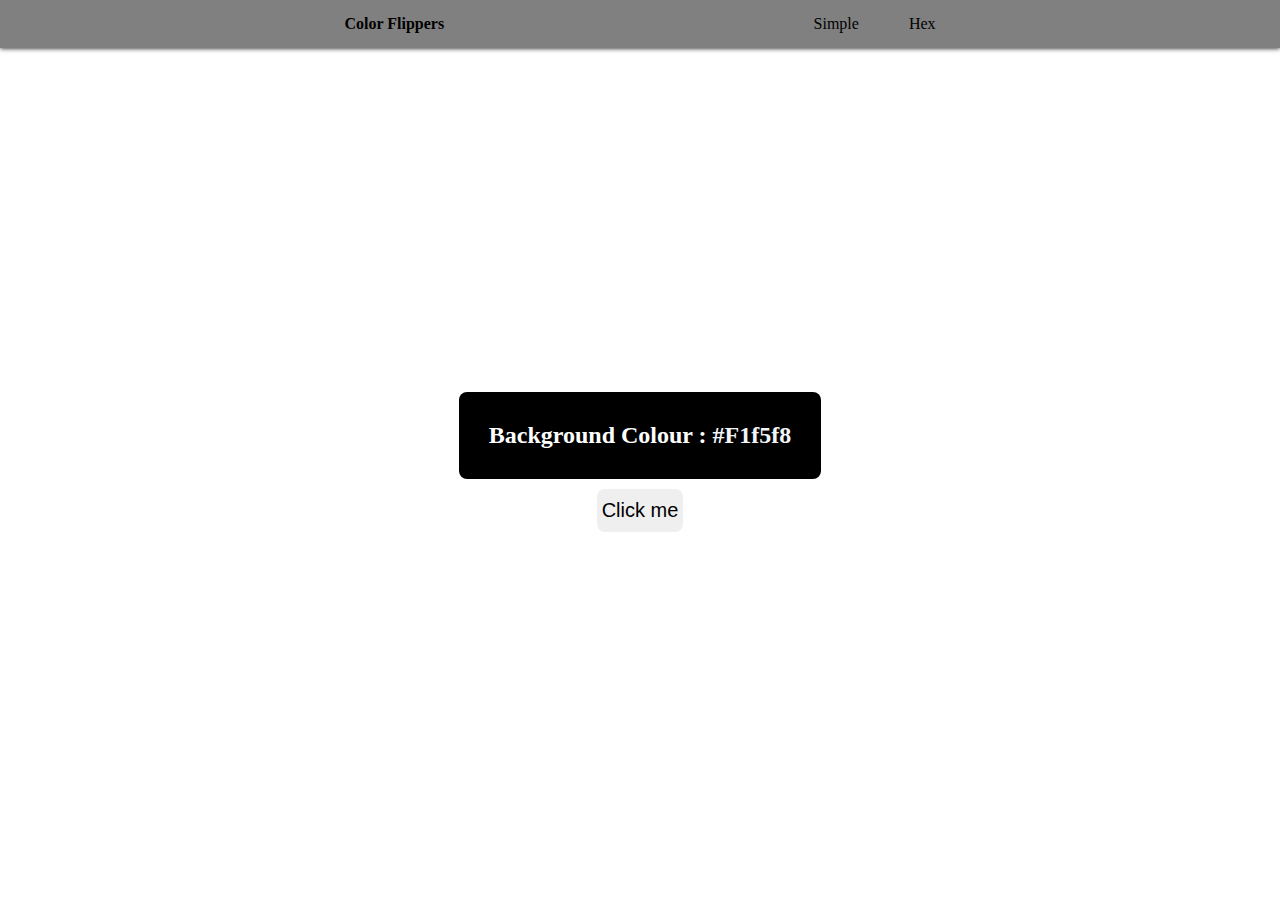
<file: Color-selector/index.html>
<!DOCTYPE html>
<html lang="en">
<head>
    <meta charset="UTF-8">
    <meta http-equiv="X-UA-Compatible" content="IE=edge">
    <meta name="viewport" content="width=device-width, initial-scale=1.0">
    <link rel="stylesheet" href="style.css">
    <title>COLOR-FLIPPERS</title>
</head>
<body>
    <nav>
        <h4>Color Flippers</h4>
         <ul>
            <li><a href="index.html">Simple</a></li>
            <li><a href="hex.html">Hex</a></li>
         </ul>
        </h4>
    </nav>
    <main>
        <div class="container">
            <h2>Background Colour : <span class="color">#F1f5f8</span></h2>
        </div>
        <button class="btn btn-hero">Click me</button>
    </main>
    <script src="app.js"></script>
</body>
</html>
</file>
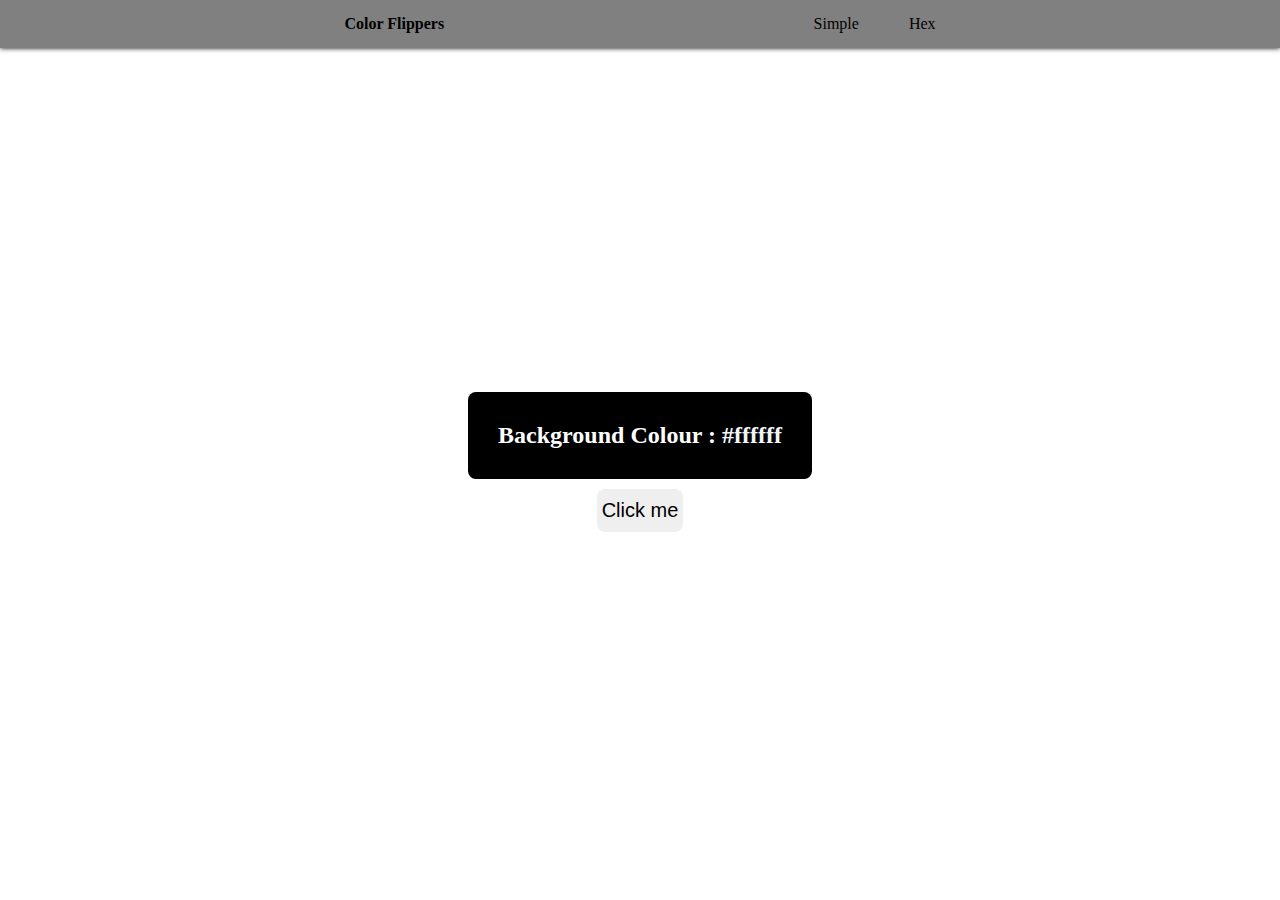
<file: Color-selector/hex.html>
<!DOCTYPE html>
<html lang="en">
<head>
    <meta charset="UTF-8">
    <meta http-equiv="X-UA-Compatible" content="IE=edge">
    <meta name="viewport" content="width=device-width, initial-scale=1.0">
    <link rel="stylesheet" href="style.css">
    <title>COLOR-FLIPPERS</title>
</head>
<body>
    <nav>
        <h4>Color Flippers</h4>
         <ul>
            <li><a href="index.html">Simple</a></li>
            <li><a href="hex.html">Hex</a></li>
         </ul>
    </nav>
    <main>
        <div class="container">
            <h2>Background Colour : <span class="color">#ffffff</span></h2>
        </div>
        <button class="btn btn-hero">Click me</button>
    </main>
    <script src="hex.js"></script>
</body>
</html>
</file>
<file: Color-selector/style.css>
*{
    margin: 0;
    box-sizing: border-box;
}
main{
    min-height: 93vh;
    display: flex;
    flex-direction: column;
    justify-content: center;
    align-items: center;
}

nav{
    display: flex;
    flex-direction: row;
    align-items: center;
    justify-content: space-evenly;
    background-color: grey;
    box-shadow: 0px 0px 5px 0px;
    color: sky-blue;
    padding: 15px
}

ul{
    list-style: none;
    display: inline-flex;
    gap: 50px;
}

.container{
    background-color: black;
    color: white;
    padding: 30px;
    border-radius: 8px;

}

.btn-hero{
    margin: 10px;
    border: none;
    padding: 10px 5px;
    border-radius: 8px;
    font-size: 20px;
}

span{
    color: #f1f5f8;
}

a{
    color: black;
    text-decoration: none;
    cursor: pointer;
}

a:hover{
    color: yellow;
}
</file>
